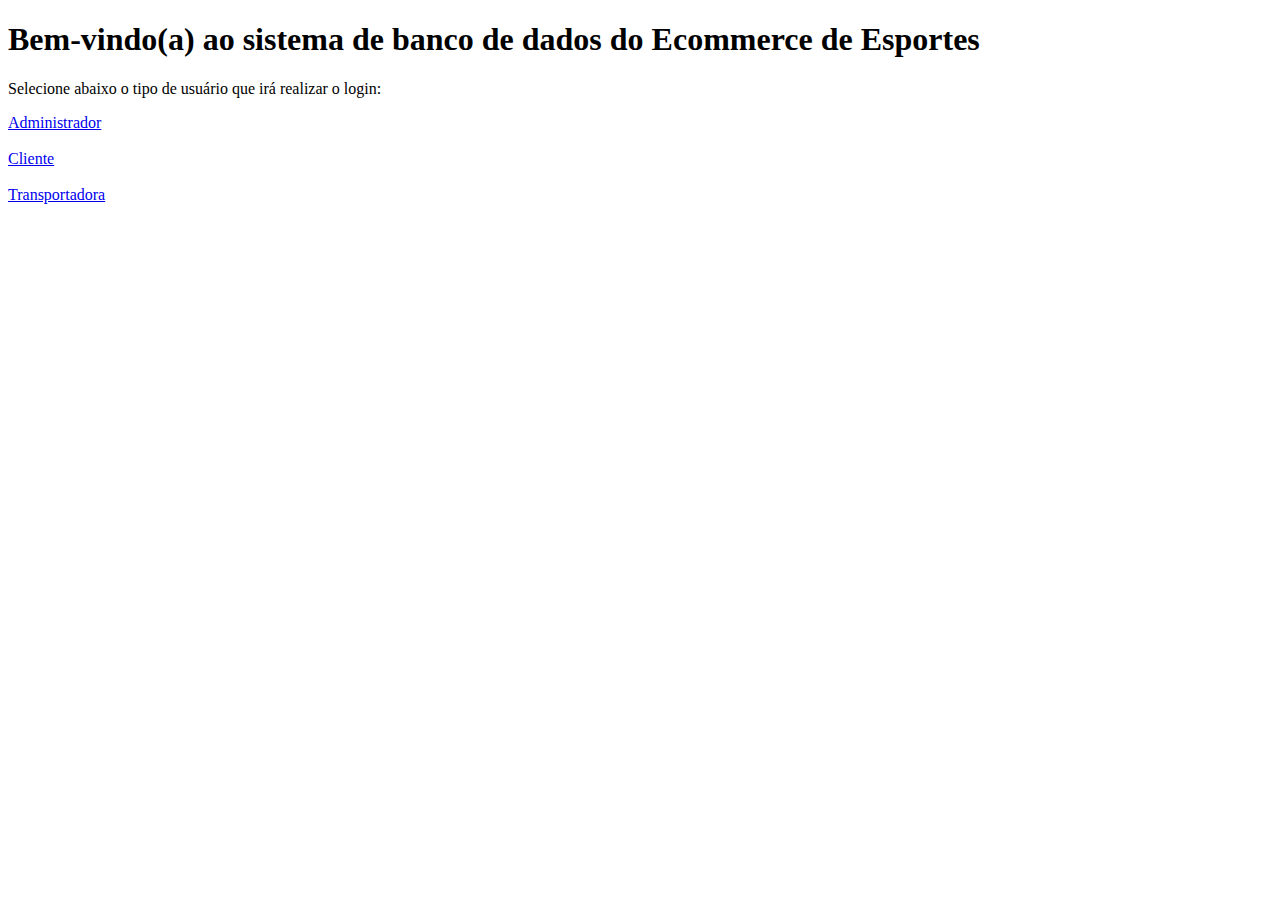
<file: index.html>
<!DOCTYPE html>
<html lang="pt-br">
<head>
    <meta charset="UTF-8">
    <meta http-equiv="X-UA-Compatible" content="IE=edge">
    <meta name="viewport" content="width=device-width, initial-scale=1.0">
    <title>Início</title>
</head>
<body>
    <div>
        <h1>Bem-vindo(a) ao sistema de banco de dados do Ecommerce de Esportes</h1>
        <p>Selecione abaixo o tipo de usuário que irá realizar o login: </p>
        <a href="login.php">Administrador</a><br><br>
        <a href="login2.php">Cliente</a><br><br>
        <a href="login3.php">Transportadora</a>
    </div>
</body>
</html>
</file>
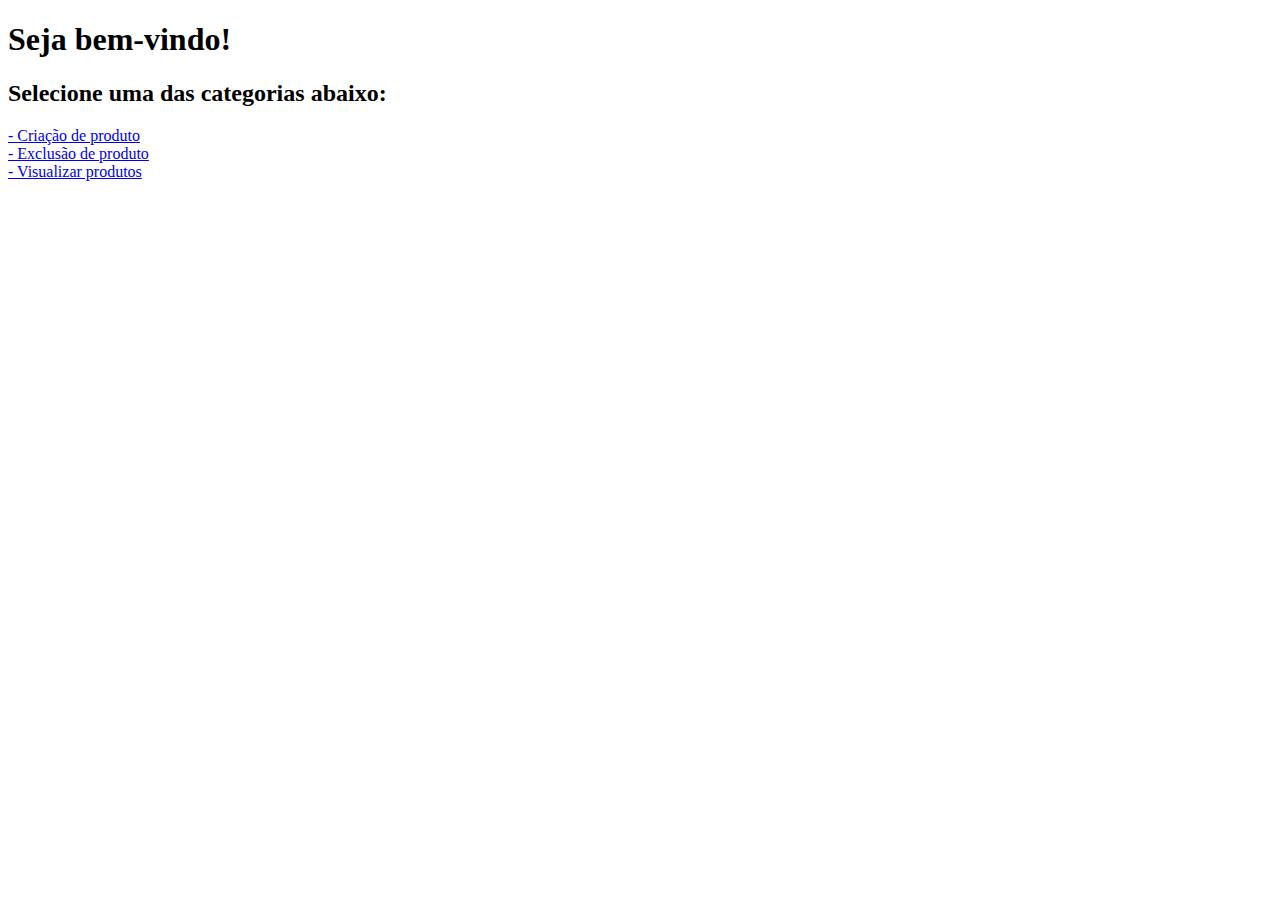
<file: principal.html>
<!DOCTYPE html>
<html lang="en">
<head>
    <meta charset="UTF-8">
    <meta http-equiv="X-UA-Compatible" content="IE=edge">
    <meta name="viewport" content="width=device-width, initial-scale=1.0">
    <title> Home </title>
</head>
<body>
    <h1>Seja bem-vindo!</h1>
    <h2>Selecione uma das categorias abaixo:</h2>
    <a href="produto.html"> - Criação de produto </a>
    <br>
    <a href="produto.html"> - Exclusão de produto </a>
    <br>
    <a href="produto.html"> - Visualizar produtos </a>

</body>
</html>
</file>
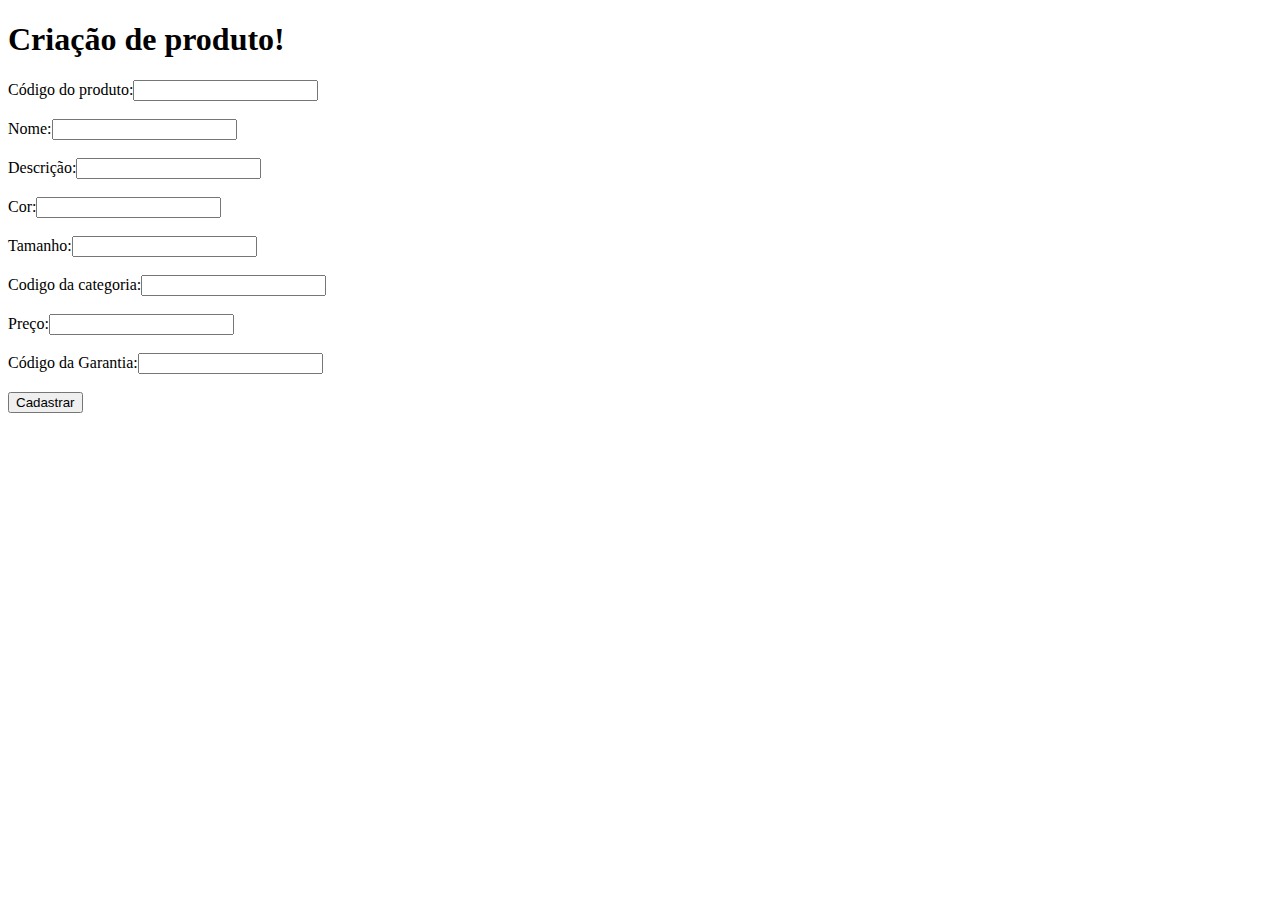
<file: produto.html>
<!DOCTYPE html>
<html lang="en">
<head>
    <meta charset="UTF-8">
    <meta http-equiv="X-UA-Compatible" content="IE=edge">
    <meta name="viewport" content="width=device-width, initial-scale=1.0">
    <title>Tela de produto</title>
</head>
<body>
    <form method="POST" action="produto.php">
        <h1>Criação de produto!</h1>
        <label>Código do produto:</label><input type="text" name="cod.prod" id="cod.prod"><br><br>
        <label>Nome:</label><input type="text" name="nome" id="nome"><br><br>
        <label>Descrição:</label><input type="text" name="desc" id="desc"><br><br>
        <label>Cor:</label><input type="text" name="cor" id="cor"><br><br>
        <label>Tamanho:</label><input type="text" name="tamanho" id="tamanho"><br><br>
        <label>Codigo da categoria:</label><input type="cod.catg" name="cod.catg" id="senha"><br><br>
        <label>Preço:</label><input type="text" name="preco" id="preco"><br><br>
        <label>Código da Garantia:</label><input type="text" name="cod.garan" id="cod.garan"><br><br>
        <input type="submit" value="Cadastrar" id="cadastrar" name="cadastrar"><br>
    </form> 
</body>
</html>
</file>
